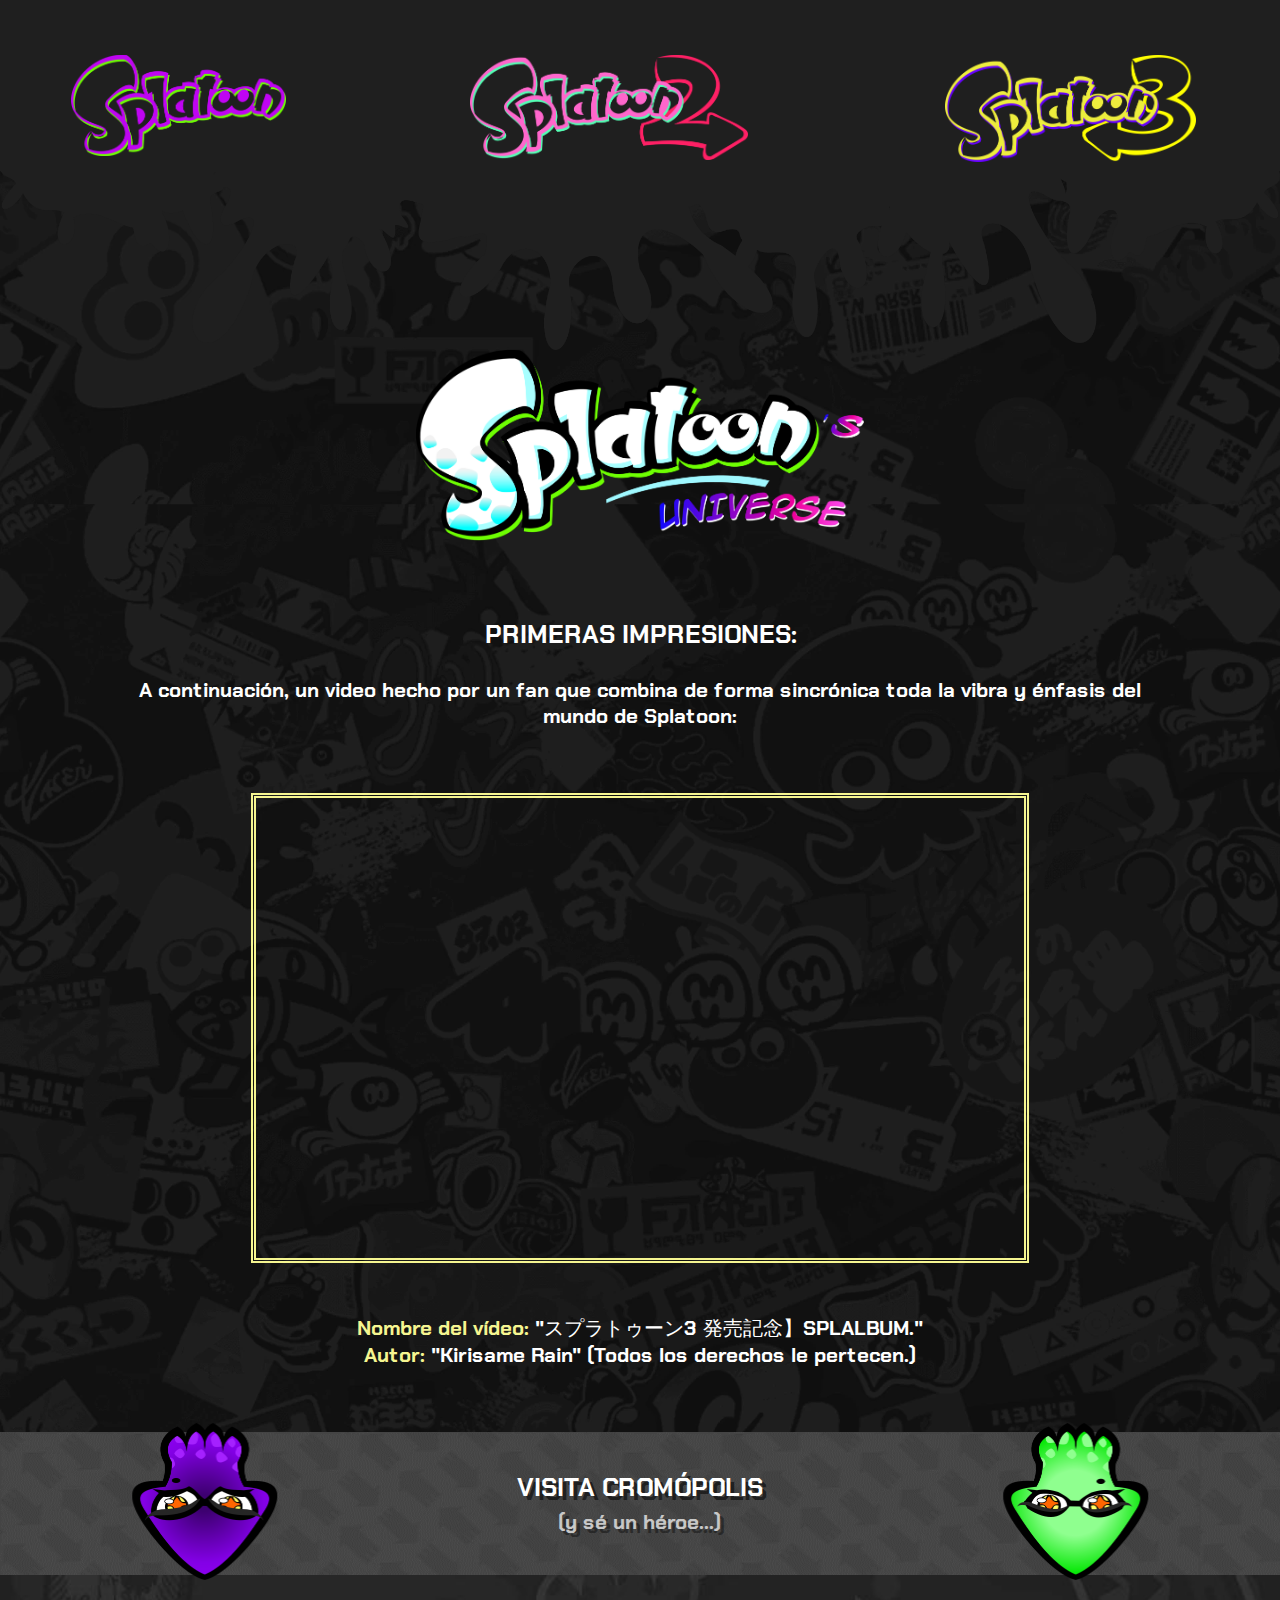
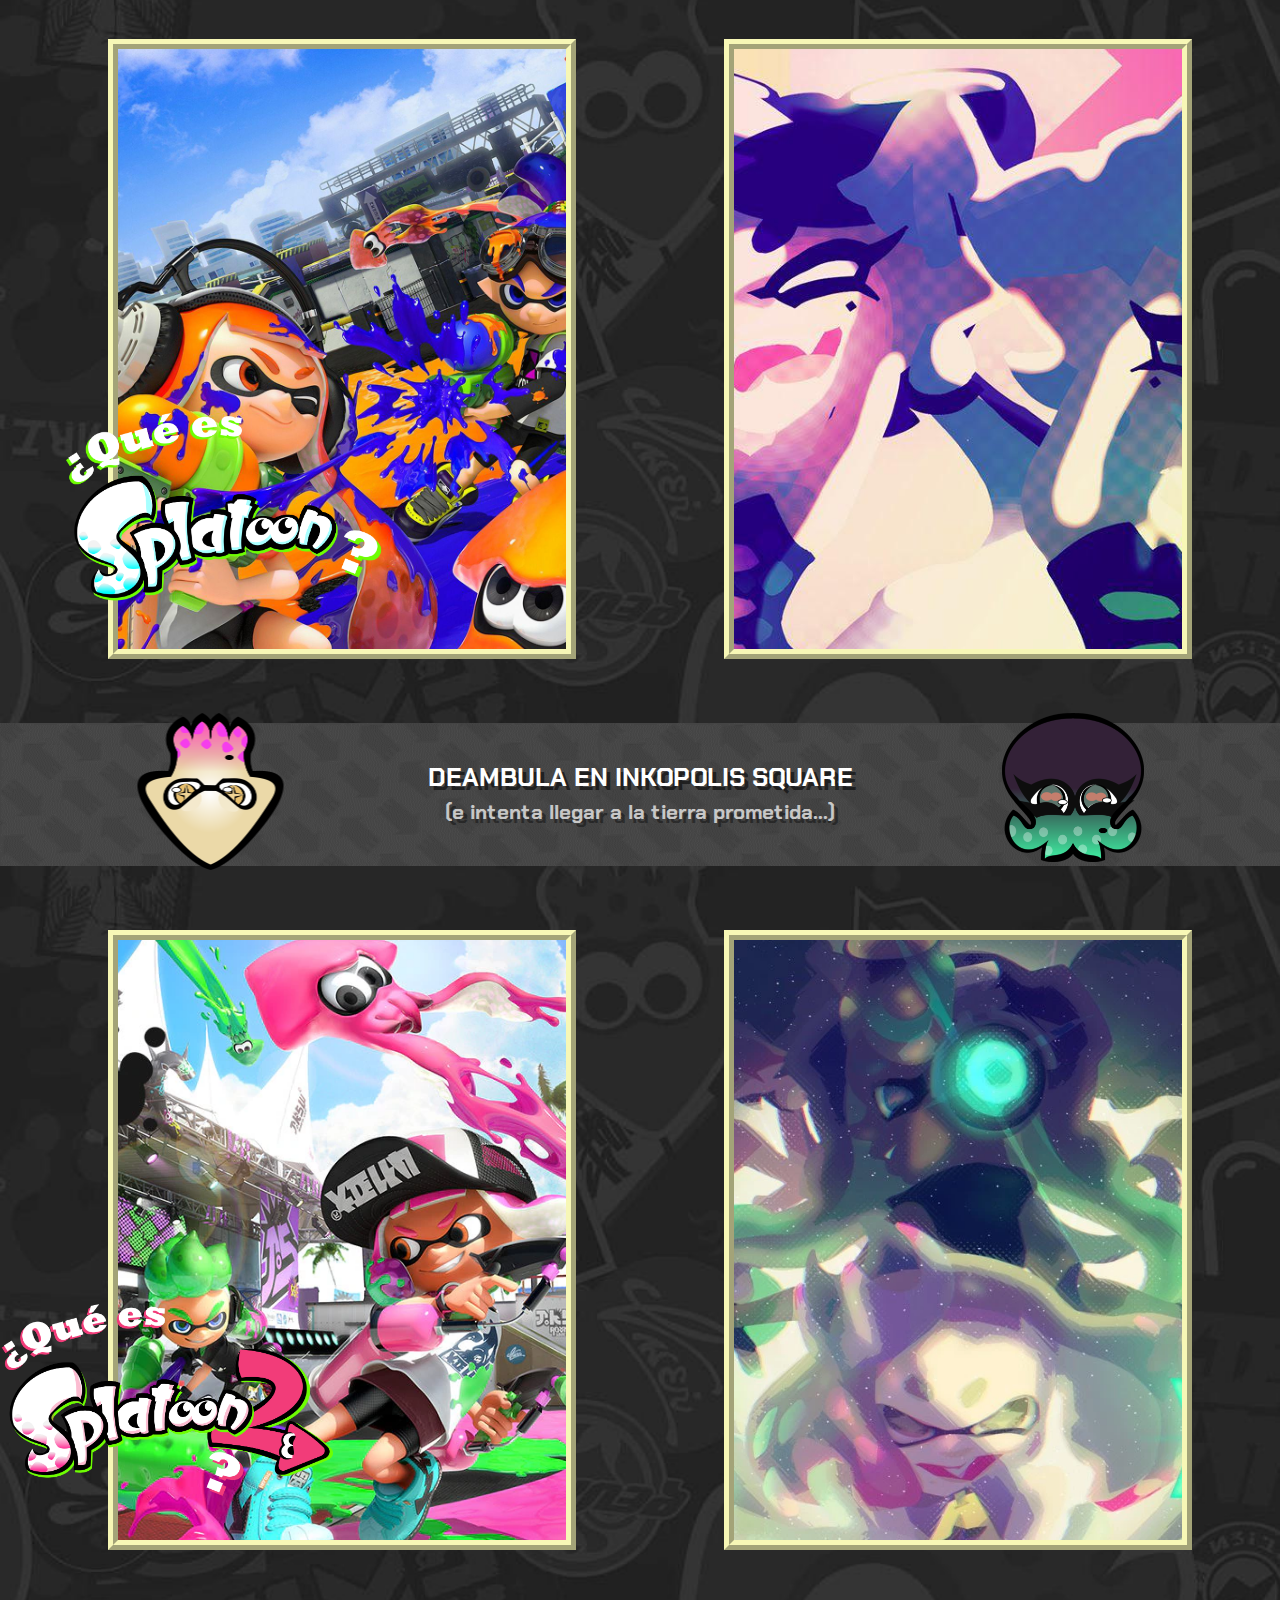
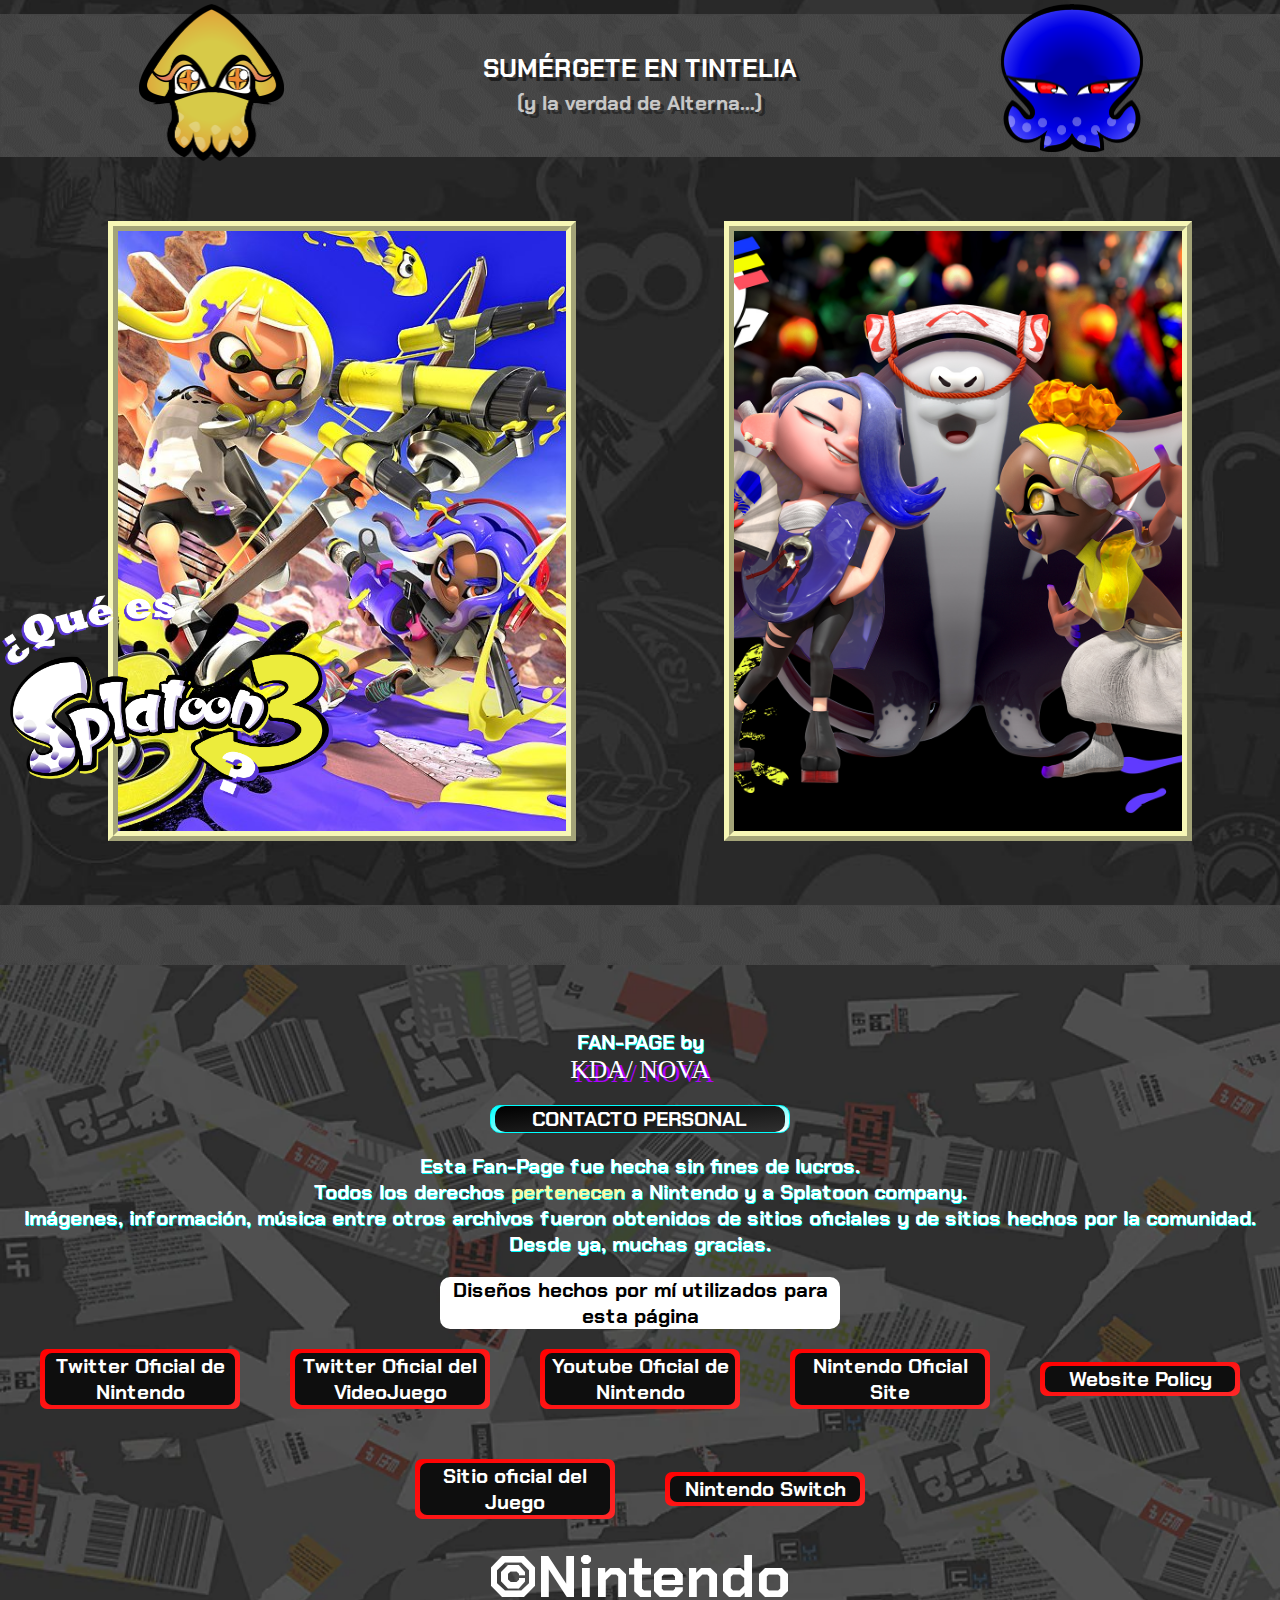
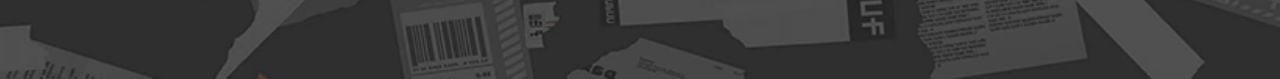
<file: index.html>
<!DOCTYPE html>
<html lang="es">

<head>
    <meta charset="UTF-8">
    <meta name="viewport" content="width=device-width, initial-scale=1.0">
    <title> HOME | Splatoon´s Universe | FA-PAGE - by:KDA/NOVA</title>
    <!-- CSS -->
    <link rel="stylesheet" href="css/estilo.css">
    <!-- ESTILO DE FUENTE EXTERNA -->
    <link rel="stylesheet" href="fonts/ChakraPetch-Bold.ttf">
</head>

<body>
    <!--ENCABEZADO DE LA PAGINA HOME-->
    <header class="headerHome">
        <!--BARRA DE NAVEGACIÓN DE LOS TITULOS-->
        <nav class="navHome">
            <ul class="listaNavHome">
                <li><a href="index/splatoon1.html"><img src="img/index/sp1-logo-barra-nav.png"
                            alt="sp1-logo-barra-nav.png" style="width: 50%; height: auto;" class="logosBarraNav"
                            id="logosBarraNavsp1">
                    </a>
                </li>
                <li><a href="index/splatoon2.html"><img src="img/index/sp2-logo-barra-nav.png"
                            alt="sp2-logo-barra-nav.png" style="width: 50%; height: auto;" class="logosBarraNav"
                            id="logosBarraNavsp2"></a>
                </li>
                <li><a href="index/splatoon3.html"><img src="img/index/sp3-logo-barra-nav.png"
                            alt="sp3-logo-barra-nav.png" style="width: 50%; height: auto;" class="logosBarraNav"
                            id="logosBarraNavsp3"> </a>
                </li>
            </ul>
        </nav>

    </header>

    <!--MAIN HOME-->
    <main class="mainHome">
        <!--PRIMERAS IMPRESIONES-->
        <div class="primerasImpresionesBloque">
            <a href="index.html"><img src="img/index/log-principal-web.png" alt="log-principal-web.png"
                    style="width: 80%;" class="logoMain"></a>
            <h3 class="tituloPrimerasImpresiones">PRIMERAS IMPRESIONES:</h3>
            <p class="textoPrimerasImpresiones"> <br> A continuación, un video hecho por un fan que combina de forma
                sincrónica toda la vibra y énfasis del
                mundo de Splatoon:
            </p>

            <iframe width="90%" height="315" src="https://www.youtube.com/embed/t0dX_keXyVc"
                title="YouTube video player" frameborder="0"
                allow="accelerometer; autoplay; clipboard-write; encrypted-media; gyroscope; picture-in-picture; web-share"
                allowfullscreen id="fondo-primeras_impresiones_video" style="border: 5px double rgb(245, 245, 144);"
                class="iframeVideoPrimerasImpresiones">
            </iframe>

            <p class="textoPrimerasImpresiones" style="margin-top: 4%;">
                <span style="color: rgb(245, 245, 144);">Nombre del vídeo:</span> "スプラトゥーン3 発売記念】SPLALBUM."
                <br>
                <span style="color: rgb(245, 245, 144);">Autor:</span> "Kirisame Rain" (Todos los derechos le pertecen.)
            </p>
        </div>

        <!--SPLATOON 1-->
        <section class="spHome" id="menuSelectorJuegoSp1">
            <!--BARRA DIVISORA-->
            <div class="barraDivisoraHome">
                <h3 class="tituloBarraDivisoraHome">VISITA CROMÓPOLIS <br> <span class="spanEnBarraDivisora"
                        style="opacity: 70%; font-size: 4.6vw;">(y sé un héroe...)</span> </h3>

                <!--MENU DE BOTONES DESPLAZABLES-->
                <nav class="botonesDesplazarBarraDivisoraHome">
                    <ul class="listaBotonesDesplazarBarraDivisoraHome">
                        <li><a href="#menuSelectorJuegoSp2"><img src="img/index/callie-botonDesplazar.png"
                                    alt="callie-botonDesplazar.png" width="50%" style="transform: rotate(180deg);"></a>
                        </li>
                        <li><a href="#menuSelectorJuegoSp2"><img src="img/index/marie-botonDesplazar.png"
                                    alt="marie-botonDesplazar.png" width="50%" style="transform: rotate(180deg);"></a>
                        </li>
                    </ul>

                </nav>
            </div>

            <!--MENU SELECTOR DE JUEGO-->
            <nav class="menuSelectorDeJuego">
                <a href="index/splatoon1.html"><img class="imagenLogoEnContenedorDeImagenMenuSelector"
                        src="img/index/logo-spla1-menu-selector-de-juego.png"
                        alt="img/index/logo-spla1-menu-selector-de-juego.png"></a>

                <!--CONTENEDOR DE IMAGEN-->
                <div class="contenedorDeImagenMenuSelector">
                    <a class="tituloContenedorDeImagenMenuSelector" href="index/splatoon1.html">SPLATOON 1</a>
                    <a href="index/splatoon1.html"><img class="imagenEnContenedorDeImagenMenuSelector"
                            src="img/spl1/home/splatoon-1-portada-home.jpg" alt="splatoon-1-portada-home.jpg"></a>
                </div>

                <div class="contenedorDeImagenMenuSelector">
                    <a href="index/squidSisters.html" class="tituloContenedorDeImagenMenuSelector">SQUID SISTERS</a>
                    <a href="index/squidSisters.html"><img class="imagenEnContenedorDeImagenMenuSelector" src="img/spl1/sq/squid-sisters-portada-home.jpg"
                        alt="squid-sisters-portada-home.jpg"></a>
                </div>
            </nav>
        </section>

        <!--SPLATOON 2-->
        <section class="spHome">
            <!--BARRA DIVISORA-->
            <div class="barraDivisoraHome" id="menuSelectorJuegoSp2">
                <h3 class="tituloBarraDivisoraHome">DEAMBULA EN INKOPOLIS SQUARE <br> <span class="spanEnBarraDivisora"
                        style="opacity: 70%; font-size: 4.6vw;">(e intenta llegar a la tierra
                        prometida...)</span> </h3>

                <!--MENU DE BOTONES DESPLAZABLES-->
                <nav class="botonesDesplazarBarraDivisoraHome">
                    <ul class="listaBotonesDesplazarBarraDivisoraHome">
                        <li><a href="#menuSelectorJuegoSp3"><img src="img/index/perla-botonDesplazar.png"
                                    alt="perla-botonDesplazar.png" width="50%" style="transform: rotate(180deg);"></a>
                        </li>
                        <li><a href="#menuSelectorJuegoSp1"><img src="img/index/marina-botonDesplazar.png"
                                    alt="marina-botonDesplazar.png" width="50%"></a>
                        </li>
                    </ul>

                </nav>
            </div>

            <!--MENU SELECTOR DE JUEGO-->
            <nav class="menuSelectorDeJuego">
                <a href="index/splatoon2.html"> <img class="imagenLogoEnContenedorDeImagenMenuSelector"
                        src="img/index/logo-spla2-menu-selector-de-juego.png"
                        alt="logo-spla2-menu-selector-de-juego.png" style="margin: 0%; margin-top: 5%;"></a>

                <!--CONTENEDOR DE IMAGEN-->
                <div class="contenedorDeImagenMenuSelector">
                    <a class="tituloContenedorDeImagenMenuSelector" href="index/splatoon2.html">SPLATOON 2</a>
                    <a href="index/splatoon2.html"><img class="imagenEnContenedorDeImagenMenuSelector"
                            src="img/spl2/home/splatoon-2-portada-home.jpg" alt="splatoon-2-portada-home.jpg"
                            style="width: 1100px; margin-right: 160px;" id="sp2-img-por"></a>
                </div>

                <div class="contenedorDeImagenMenuSelector">
                    <h3 class="tituloContenedorDeImagenMenuSelector">OFF THE HOOK</h3>
                    <img class="imagenEnContenedorDeImagenMenuSelector" src="img/spl2/sq/off-the-hook-portada-home.jpg"
                        alt="off-the-hook-portada-home.jpg" style="width: 450px; margin-top: 130px;"
                        id="off-the-hook-img-por">
                </div>
            </nav>
        </section>

        <!--SPLATOON 3-->
        <section class="spHome">
            <!--BARRA DIVISORA-->
            <div class="barraDivisoraHome" id="menuSelectorJuegoSp3">
                <h3 class="tituloBarraDivisoraHome">SUMÉRGETE EN TINTELIA<br> <span class="spanEnBarraDivisora"
                        style="opacity: 70%; font-size: 4.6vw;">(y la verdad de Alterna...)</span> </h3>
                <!--MENU DE BOTONES DESPLAZABLES-->
                <nav class="botonesDesplazarBarraDivisoraHome">
                    <ul class="listaBotonesDesplazarBarraDivisoraHome">
                        <li><a href="#menuSelectorJuegoSp2"><img src="img/index/angie-botonDesplazar.png"
                                    alt="perla-botonDesplazar.png" width="50%"></a></li>
                        <li><a href="#menuSelectorJuegoSp2"><img src="img/index/megan-botonDesplazar.png"
                                    alt="marina-botonDesplazar.png" width="50%"></a>
                        </li>
                    </ul>

                </nav>
            </div>

            <!--MENU SELECTOR DE JUEGO-->
            <nav class="menuSelectorDeJuego" id="menuSelectorJuegoSp3">
                <a href="index/splatoon3.html"><img class="imagenLogoEnContenedorDeImagenMenuSelector"
                        src="img/index/logo-spla3-menu-selector-de-juego.png"
                        alt="logo-spla3-menu-selector-de-juego.png" style="margin: 0%; margin-top: 5%;"></a>

                <!--CONTENEDOR DE IMAGEN-->
                <div class="contenedorDeImagenMenuSelector">
                    <a class="tituloContenedorDeImagenMenuSelector" href="index/splatoon3.html">SPLATOON 3</a>
                    <a href="index/splatoon3.html"><img class="imagenEnContenedorDeImagenMenuSelector"
                            src="img/spl3/home/splatoon-3-portada-home.jpg" alt="splatoon-3-portada-home.jpg"
                            style="margin-left: 200px;"></a>
                </div>

                <div class="contenedorDeImagenMenuSelector">
                    <h3 class="tituloContenedorDeImagenMenuSelector">DEEP CUT</h3>
                    <img class="imagenEnContenedorDeImagenMenuSelector" src="img/spl3/sq/deep-cut-portada-home.jpeg"
                        alt="deep-cut-portada-home.jpeg" style="width: 800px;" id="deep-cut-img-por">
                </div>
            </nav>
        </section>

        <!--BARRA DIVISORA-->
        <div class="barraDivisoraHome" style="width: 100%; height: 60px;"></div>
    </main>

    <!--FOOTER HOME-->
    <footer class="footerHome">
        <!--MENSAJE-->
        <p class="creditosFooterHome"> FAN-PAGE by <br> <span class="yo">KDA/ NOVA</span></p>
        <button class="botonContactoPersonal"> <span class="botonContactoPersonalSegundaCapa">CONTACTO
                PERSONAL</span></button>

        <p class="creditosFooterHome">Esta Fan-Page fue hecha sin fines de lucros. <br>
            Todos los derechos <span style="color: rgb(253, 247, 159);">pertenecen</span> a Nintendo y a Splatoon
            company. <br>
            Imágenes, información, música entre otros archivos fueron obtenidos de sitios oficiales y de sitios hechos
            por la comunidad.
            Desde ya, muchas gracias.
        </p>

        <button class="botonContactoPersonal" id="botonDisenio"
            style="width: 80%; height: auto; font-size: 4.6vw; background: none; background-color: white; border: none; color: black;">Diseños
            hechos por mí utilizados para esta página</button>

        <!--ENLACES A NINTENDO-->
        <nav class="navFooter">
            <ul class="enlacesDeNintendoDerechosDeAutor">
                <li><button class="botonContactoNintendo"><a class="botonContactoNintendoLink"
                            href="https://twitter.com/Nintendo" target="_blank"><span
                                class="botonContactoNintendoSegundaCapa">Twitter Oficial de Nintendo</span></a></button>
                </li>
                <li><button class="botonContactoNintendo"><a class="botonContactoNintendoLink"
                            href="https://twitter.com/SplatoonJP" target="_blank"><span
                                class="botonContactoNintendoSegundaCapa">Twitter Oficial del
                                VideoJuego</span></a></button></li>

                <li><button class="botonContactoNintendo"><a class="botonContactoNintendoLink"
                            href="https://www.youtube.com/@NintendoAmerica/videos" target="_blank"><span
                                class="botonContactoNintendoSegundaCapa">Youtube
                                Oficial de
                                Nintendo</span></a></button></li>

                <li><button class="botonContactoNintendo"><a class="botonContactoNintendoLink"
                            href="https://www.nintendo.co.jp/index.html" target="_blank"><span
                                class="botonContactoNintendoSegundaCapa">Nintendo Oficial Site</span></a></button></li>
                <li><button class="botonContactoNintendo"><a class="botonContactoNintendoLink"
                            href="https://www.nintendo.co.jp/about_hp.html" target="_blank"><span
                                class="botonContactoNintendoSegundaCapa">Website Policy</span></a></button></li>

                <li><button class="botonContactoNintendo"><a class="botonContactoNintendoLink"
                            href="https://www.nintendo.co.jp/character/splatoon/en/" target="_blank"><span
                                class="botonContactoNintendoSegundaCapa">Sitio oficial del
                                Juego</span></a></button></li>

                <li><button class="botonContactoNintendo"><a class="botonContactoNintendoLink"
                            href="https://www.nintendo.com/es-ar/switch/" target="_blank"><span
                                class="botonContactoNintendoSegundaCapa">Nintendo Switch</span></a></button></li>
            </ul>
        </nav>

        <p style="color: white; font-size: 4.6vw;">©Nintendo</p>
    </footer>

</body>

</html>
</file>
<file: css/estilo.css>
* {
    margin: 0;
    padding: 0;
}

@font-face {
    font-family: 'ChakraPetch';
    src: url('../fonts/ChakraPetch-Bold.ttf') format('truetype');
}

html {
    scroll-behavior: smooth;
}

/* ------------------ 000px - 480px ------------------ */
/*  ------------------ BODY ------------------ */
body {
    font-family: 'ChakraPetch', 'Times New Roman', Times, serif;
    text-align: center;

    display: flex;
    flex-direction: column;
    justify-content: center;


    background-image: url(../img/index/fondo-body.png);
    background-size: 100% auto;
    background-position: center center;
    background-repeat: repeat;

}

.headerHome {
    display: flex;
    flex-direction: column;
    justify-content: center;
    align-items: center;

    height: 500px;

    background-image: url(../img/index/barra-nav-logos.png);
    background-size: cover;

}

/*  BARRA NAV DE LOGOS PRINCIPALES */
.navHome {
    display: flex;
    justify-content: center;
    margin-top: -20%;
}

.listaNavHome {
    list-style: none;
    display: flex;
    flex-direction: column;
    gap: 20px;
}

/*  MAIN HOME */
.mainHome {
    display: flex;
    flex-direction: column;
    height: auto;
}

/*  PRIMERAS IMPRESIONES */
.primerasImpresionesBloque {
    display: flex;
    flex-direction: column;
    align-items: center;
    justify-content: center;

    height: auto;


}

.tituloPrimerasImpresiones {
    color: white;
    font-size: 5.5vw;
    margin-top: 5%;
}

.textoPrimerasImpresiones {
    color: white;
    font-size: 4.0vw;
    margin-bottom: 5%;
}

/* SPLATOON HOME */
.spHome {
    height: auto;
    display: flex;
    flex-direction: column;


}

/* BARRA DIVISORA */
.barraDivisoraHome {
    height: auto;
    display: flex;
    flex-direction: row;
    align-items: center;
    justify-content: center;
    background-image: url(../img/index/fondo-barra-movimiento-home.png);
    background-size: 600px 200px;
}

.tituloBarraDivisoraHome {
    color: white;
    font-size: 5.5vw;
    padding: 3% 0px;
    text-shadow: 4px 4px rgba(0, 0, 0, 0.555);
}

/* MENU DE BOTONES DESPLAZABLES */
.botonesDesplazarBarraDivisoraHome {
    display: none;
}

/* MENU SELECTOR DE JUEGO*/
.menuSelectorDeJuego {
    display: flex;
    flex-direction: column;
    align-items: center;
    justify-content: center;

    height: auto;
    background-image: url(../img/index/menu-ima-navegator-fondo.jpg);
    background-size: cover;

    gap: 20px;
}

.imagenLogoEnContenedorDeImagenMenuSelector {
    width: 90%;
    height: auto;
    margin: 5% 0px 0px 5%;

}

/* CONTENEDOR DE IMAGEN */

.contenedorDeImagenMenuSelector {
    display: flex;
    align-items: center;
    justify-content: center;
    overflow: hidden;

    border: 10px rgb(247, 247, 182) ridge;

    width: 90%;
    height: 500px;

    margin: 5% 0px;
}

.imagenEnContenedorDeImagenMenuSelector {
    width: 900px;
    height: auto;
}

.tituloContenedorDeImagenMenuSelector {
    display: none;
}

/* FOOTER HOME */
/* MENSAJE */
.footerHome {
    display: flex;
    flex-direction: column;
    align-items: center;
    justify-content: center;

    background-image: url(../img/index/footer-home-background.png);
    background-size: cover;

    padding: 5% 0px;
    gap: 20px;
}

.creditosFooterHome {
    color: white;
    font-size: 5.5vw;
    text-shadow: 1px 1px aqua;
}

.yo {
    font-family: cursive;
    font-size: 10.0vw;
    color: rgb(255, 255, 255);
    text-shadow: 4px 4px rgb(174, 0, 255);
}

.botonContactoPersonal {
    width: 45%;
    border-radius: 10px;
    border: solid aqua 1px;
    background: linear-gradient(to bottom right, aqua, white);

    display: flex;
    align-items: center;
    justify-content: center;

    font-size: 4.0vw;
    font-family: 'ChakraPetch', 'Times New Roman', Times, serif;
    color: white;
    transition: 0.3s;

}

.botonContactoPersonalSegundaCapa {
    background: linear-gradient(to bottom right, rgb(0, 0, 0), rgb(48, 48, 48));
    width: 97%;
    border-radius: 10px;
    display: flex;
    align-items: center;
    justify-content: center;
    transition: 0.9s;
}

.botonContactoPersonal:active .botonContactoPersonalSegundaCapa {
    background: none;
}

.botonContactoPersonal:active {
    transform: scale(0.9);
}

/* ENLACES A NINTENDO */
.navFooter {
    display: flex;
    flex-direction: column;
    justify-content: center;
    align-items: center;
}

.enlacesDeNintendoDerechosDeAutor {
    display: flex;
    flex-direction: column;
    justify-content: center;
    align-items: center;
    gap: 10px;
    list-style-type: none;
}

.botonContactoNintendo {
    background: linear-gradient(to bottom right, red, rgb(255, 40, 40));
    width: 100%;
    border: none;
    border-radius: 7px;
    transition: 0.3s;
}

.botonContactoNintendoLink {
    font-size: 3.6vw;
    font-family: 'ChakraPetch', 'Times New Roman', Times, serif;
    color: white;
    transition: 0.3s;
    text-decoration: none;
    display: flex;
    align-items: center;
    justify-content: center;
    padding: 2% 0px;
}

.botonContactoNintendoSegundaCapa {
    background-color: rgb(14, 14, 14);
    width: 95%;
    height: 90%;
    border-radius: 7px;
    display: flex;
    align-items: center;
    justify-content: center;
    transition: 0.3s;
}

.botonContactoNintendo:active .botonContactoNintendoSegundaCapa {
    background: none;
}

.botonContactoNintendo:active {
    transform: scale(0.9);
}

/*  ------------------ GAME 1 ------------------ */
/*  ------------------ BODY ------------------ */

.bodyGame {
    font-family: 'ChakraPetch', 'Times New Roman', Times, serif;
    text-align: center;

    display: flex;
    flex-direction: column;
    justify-content: center;

    background-image: url(../img/spl1/home/fondo-body.jpeg);
    background-size: 1150px 100%;
    background-repeat: no-repeat;
    background-attachment: fixed;
    background-position: center 0%;
}

/* BARRA DE NAVEGACION */

.navGame {
    width: 15%;
    display: flex;
    flex-direction: column;
    align-items: center;
    justify-content: center;
    position: fixed;
    right: 5%;
    top: 5%;
    gap: 15px;
    z-index: 5;
}

.botonAbrirNavGame img {
    width: 100%;
    cursor: pointer;
    transition: 0.3s;
}

.botonNavGame {
    width: 100%;
    transition: 0.3s;
}

.listaNavGame {
    max-height: 0;
    overflow: scroll;
    list-style-type: none;
    transition: max-height 0.9s ease-in-out;
    /* Agregamos una transición suave */
}

input[type="checkbox"]:checked~.listaNavGame {
    max-height: 350px;
    /* Ajusta la altura máxima según tu contenido */
    transition: max-height 0.9s ease-in-out;
    /* Aplicamos la misma transición al desplegar */
}

input[type="checkbox"]:checked~.botonAbrirNavGame img {
    opacity: 40%;
    transform: scale(0.9);
}


/* MAIN */
/* INFORMACION PRINCIPAL */

.mainGame {
    display: flex;
    justify-content: center;
    flex-direction: column;
    align-items: center;
    margin-top: 10%;
    width: 100%;

    gap: 150px;
}

/* SECCION */
.informacionPrincipal {
    display: flex;
    justify-content: center;
    align-items: center;
    flex-direction: column;

    gap: 50px;
}

.tituloInformacionPrincipal {
    text-align: center;
    color: white;

    text-shadow: 5px 5px rgba(0, 0, 0, 0.555);
    width: 70%;

    font-size: 10.0vw;
    font-family: Verdana, Geneva, Tahoma, sans-serif;

    background-image: url(../img/spl1/home/fondo-titulo-game.png);
    background-position: center;
    border-radius: 15px;


}

/* ARTICULO */
.articuloDeLaSeccion {
    display: flex;
    flex-direction: column;
    align-items: center;
    justify-content: center;

    background-image: url(../img/spl1/home/fondo-articulo-vista-movil.png);
    background-position: center center;

}

/* CONTENEDOR CON INFORMACION */
.contenedorConInformacion {
    display: flex;
    flex-direction: column;
    align-items: center;
    justify-content: center;
}

.contenedorDelTexto {
    margin: 10% 5%;

    display: flex;
    align-items: center;
    justify-content: center;

    background-color: rgb(29, 29, 29);
    border-radius: 25px;

}

.textoDentroDelContendor {
    margin: 10%;
    color: white;
    text-align: center;
    font-size: 6.0vw;
    text-shadow: 5px 5px rgba(0, 0, 0, 0.555);
}

/*  ------------------ MEDIA QUERY ------------------ */
/*  ------------------ (481px / 768px) ------------------ */

@media(min-width: 481px) and (max-width: 768px) {

    /* -------------------------------- INDEX --------------------------------*/

    /* HEADER */
    .headerHome {
        height: 750px;
    }

    /*  PRIMERAS IMPRESIONES */
    .tituloPrimerasImpresiones {
        font-size: 4.0vw;
    }

    .textoPrimerasImpresiones {
        font-size: 3.0vw;
    }

    /* MENU DE BOTONES DESPLAZABLES */
    .botonesDesplazarBarraDivisoraHome {
        display: none;
    }

    /* SELECTOR IMAGEN */
    #off-the-hook-img-por {
        width: 700px !important;
        position: relative;
        top: 50px;
    }

    .tituloContenedorDeImagenMenuSelector {
        display: none;
    }


    /* FOOTER HOME */
    .creditosFooterHome {
        font-size: 3.5vw;
    }

    .yo {
        font-size: 7.0vw;
    }

    .botonContactoPersonal {
        font-size: 3.0vw !important;
    }

    .botonContactoNintendoLink {
        font-size: 2.7vw;
    }

    /* -------------------------------- GAME 1 --------------------------------*/

    /* BARRA DE NAVEGACION */
    .navGame {
        width: 10%;
    }

    .logosBarraNav {
        width: 40% !important;
    }

    /* PRIMERAS IMPRESIONES */
    .logoMain {
        width: 70% !important;
    }

    /* BARRA DIVISORA */
    .tituloBarraDivisoraHome {
        font-size: 4.0vw;
    }

    .imagenLogoEnContenedorDeImagenMenuSelector {
        width: 70%;
    }

    /* ARTICULO DE LA SECCION*/
    .articuloDeLaSeccion {
        background-size: cover;
        background-repeat: no-repeat;
    }

    /* SECCION */
    .tituloInformacionPrincipal {
        font-size: 6.0vw;
    }

    /* CONTENEDOR CON INFORMACION */
    .textoDentroDelContendor {
        font-size: 4.0vw;
    }
}



/*  ------------------ MEDIA QUERY ------------------ */
/*  ------------------ (769px / 1279px) ------------------ */
@media(min-width: 769px) and (max-width: 1279px) {

    /*  ------------------ INDEX ------------------ */
    /*  ------------------ BODY ------------------ */

    .headerHome {
        height: 300px;
        background-position: center bottom;
    }

    .navHome {
        margin-top: 0%;
        margin-top: -10%;
    }

    /*  BARRA NAV DE LOGOS PRINCIPALES */
    .listaNavHome {
        flex-direction: row;
        gap: 20px;
    }

    .logosBarraNav {
        width: 80% !important;
    }

    #logosBarraNavsp1 {
        transition: all 0.3s ease;

    }

    #logosBarraNavsp1:hover {
        transform: scale(1.1);
    }

    #logosBarraNavsp2 {
        transition: all 0.3s ease;

    }

    #logosBarraNavsp2:hover {
        transform: scale(1.1);
    }

    #logosBarraNavsp3 {
        transition: all 0.3s ease;

    }

    #logosBarraNavsp3:hover {
        transform: scale(1.1);
    }

    /*  MAIN HOME */
    /*  PRIMERAS IMPRESIONES */

    .logoMain {
        width: 45% !important;
        transition: all 0.3s ease;
    }

    .logoMain:hover {
        transform: scale(1.1);

    }

    .tituloPrimerasImpresiones {
        font-size: 2.8vw;
    }

    .textoPrimerasImpresiones {
        font-size: 2.0vw;
        width: 80%;
    }

    .iframeVideoPrimerasImpresiones {
        width: 70%;
        height: 410px;
    }

    /* SPLATOON HOME */
    /* BARRA DIVISORA */
    .tituloBarraDivisoraHome {
        font-size: 2.8vw;
        ;
    }

    .spanEnBarraDivisora {
        font-size: 2.4vw !important;
    }

    .botonesDesplazarBarraDivisoraHome {
        position: absolute;
        display: flex;
        flex-direction: row;
        align-items: center;
        justify-content: center;
    }

    .listaBotonesDesplazarBarraDivisoraHome {
        display: flex;
        justify-content: center;
        list-style: none;
        gap: 50%;
    }

    /* MENU SELECTOR DE JUEGO */

    .menuSelectorDeJuego {
        flex-direction: row;
    }

    .imagenLogoEnContenedorDeImagenMenuSelector {
        position: absolute;
        width: 30%;
        left: 0%;
        z-index: 5;

        transition: all 0.3s ease;
    }

    /* CONTENEDOR DE IMAGEN */
    .contenedorDeImagenMenuSelector {
        width: 40%;
        height: 400px;

        margin: 5% 5%;
    }

    .imagenEnContenedorDeImagenMenuSelector {
        width: 790px;
        height: auto;
        transition: filter 0.3s;
    }

    .contenedorDeImagenMenuSelector:hover .imagenEnContenedorDeImagenMenuSelector {
        filter: grayscale(0.4) blur(7px);
    }

    .tituloContenedorDeImagenMenuSelector {
        display: block;
        position: absolute;
        color: beige;
        font-size: 20px;
        text-align: center;

        text-shadow: 2px 2px rgba(0, 0, 0, 0.555);

        opacity: 0;
        transition: opacity 0.3s ease-in-out;
        z-index: 2;
        text-decoration: none;
    }

    .contenedorDeImagenMenuSelector:hover .tituloContenedorDeImagenMenuSelector {
        opacity: 1;
    }

    .contenedorDeImagenMenuSelector:hover .imagenLogoEnContenedorDeImagenMenuSelector {
        transform: scale(1.1);
    }

    .imagenLogoEnContenedorDeImagenMenuSelector:hover {
        transform: scale(1.1);
    }

    /* SELECTOR IMAGEN */
    #off-the-hook-img-por {
        width: 720px !important;
        position: relative;
        top: 100px;
    }

    /* FOOTER HOME */
    /* MENSAJE */

    .creditosFooterHome {
        font-size: 2.0vw;
    }

    .yo {
        font-size: 3.0vw;
    }

    .botonContactoPersonal {
        font-size: 2.0vw;
        width: auto;
        transition: filter 0.3;
        width: 300px;

        cursor: pointer;
    }

    .botonContactoPersonal:hover {
        transform: scale(1.2);
    }

    .botonContactoPersonal:hover .botonContactoPersonalSegundaCapa {
        background: none;
        color: rgb(98, 1, 255);
    }

    .botonContactoPersonal:active {
        transform: scale(0.7);
    }

    #botonDisenio {
        font-size: 2.0vw !important;
        width: auto;
        transition: filter 0.3;
        width: 400px !important;
    }

    #botonDisenio:hover {
        background-color: black !important;
        color: white !important;
    }

    /* ENLACES A NINTENDO */
    .enlacesDeNintendoDerechosDeAutor {
        display: flex;
        flex-direction: row;
        flex-wrap: wrap;
        justify-content: center;
        align-items: center;
        gap: 50px;
        list-style-type: none;
    }

    .botonContactoNintendo {
        background: linear-gradient(to bottom right, red, rgb(255, 40, 40));
        width: 200px;
        border: none;
        border-radius: 7px;
        transition: 0.3s;
    }

    .botonContactoNintendoLink {
        font-size: 2.0vw;
    }

    .botonContactoNintendo:hover {
        transform: scale(0.8);
        background: linear-gradient(to bottom left, red, rgb(133, 9, 9));
    }

    .botonContactoNintendo:hover .botonContactoNintendoSegundaCapa {
        background: none;
    }

    .botonContactoNintendo:hover .botonContactoNintendoLink {
        color: rgb(14, 14, 14);
    }

    /*  ------------------ GAME 1 ------------------ */
    /*  ------------------ BODY ------------------ */

    .bodyGame {
        background-size: 1279px 100%;
    }

    /* BARRA DE NAVEGACION */

    .navGame {
        width: 5%;
        right: 10%;
        top: 10%;
    }

    .listaNavGame {
        overflow: hidden;
    }

    input[type="checkbox"]:checked~.listaNavGame {
        max-height: 600px;
    }

    /* MAIN */
    /* INFORMACION PRINCIPAL */
    /* SECCION */

    .tituloInformacionPrincipal {
        font-size: 2.8vw;
        width: 30%;
    }

    /* ARTICULO */
    .articuloDeLaSeccion {
        flex-direction: row;
        background-image: url(../img/spl1/home/fondo-articulo.png);
        background-size: cover;
        background-repeat: no-repeat;
    }

    /* CONTENEDOR CON INFORMACION */

    .contenedorConInformacion {
        width: 50%;
    }

    .textoDentroDelContendor {
        font-size: 1.5vw;
    }

    .iframdeDentroDelArticulo {
        width: 40%;
        height: 270px;

        border: double rgb(162, 165, 14) 15px !important;
    }

    .imagenDentroDelArticulo {
        width: 50%;
    }

    #contenedorQueNoEntra {
        display: none;
    }
}

/*  ------------------ MEDIA QUERY ------------------ */
/*  ------------------ (1280px) ------------------ */
@media(min-width: 1280px) {

    /*  ------------------ INDEX ------------------ */
    /*  ------------------ BODY ------------------ */

    .headerHome {
        height: 350px;
        background-position: center bottom;
    }

    .navHome {
        margin-top: 0%;
        margin-top: -10%;
    }

    /*  BARRA NAV DE LOGOS PRINCIPALES */
    .listaNavHome {
        flex-direction: row;
        gap: 20px;
    }

    .logosBarraNav {
        width: 60% !important;
    }

    #logosBarraNavsp1 {
        transition: all 0.3s ease;

    }

    #logosBarraNavsp1:hover {
        transform: scale(1.1);
    }

    #logosBarraNavsp2 {
        transition: all 0.3s ease;

    }

    #logosBarraNavsp2:hover {
        transform: scale(1.1);
    }

    #logosBarraNavsp3 {
        transition: all 0.3s ease;

    }

    #logosBarraNavsp3:hover {
        transform: scale(1.1);
    }

    /*  MAIN HOME */
    /*  PRIMERAS IMPRESIONES */

    .logoMain {
        width: 35% !important;
        transition: all 0.3s ease;
    }

    .logoMain:hover {
        transform: scale(1.1);

    }

    .tituloPrimerasImpresiones {
        font-size: 2.0vw;
    }

    .textoPrimerasImpresiones {
        font-size: 1.6vw;
        width: 80%;
    }

    .iframeVideoPrimerasImpresiones {
        width: 60%;
        height: 460px;
    }

    /* SPLATOON HOME */
    /* BARRA DIVISORA */
    .tituloBarraDivisoraHome {
        font-size: 2.0vw;
        ;
    }

    .spanEnBarraDivisora {
        font-size: 1.6vw !important;
    }

    .botonesDesplazarBarraDivisoraHome {
        position: absolute;
        display: flex;
        flex-direction: row;
        align-items: center;
        justify-content: center;
    }

    .listaBotonesDesplazarBarraDivisoraHome {
        display: flex;
        justify-content: center;
        list-style: none;
        gap: 50%;
    }

    /* MENU SELECTOR DE JUEGO */

    .menuSelectorDeJuego {
        flex-direction: row;
    }

    .imagenLogoEnContenedorDeImagenMenuSelector {
        position: absolute;
        width: 26%;
        left: 0%;
        z-index: 5;

        transition: all 0.3s ease;
    }

    /* CONTENEDOR DE IMAGEN */
    .contenedorDeImagenMenuSelector {
        width: 35%;
        height: 600px;

        margin: 5% 5%;
    }

    .imagenEnContenedorDeImagenMenuSelector {
        width: 1200px;
        height: auto;
        transition: filter 0.3s;
    }

    .contenedorDeImagenMenuSelector:hover .imagenEnContenedorDeImagenMenuSelector {
        filter: grayscale(0.4) blur(7px);
    }

    .tituloContenedorDeImagenMenuSelector {
        display: block;
        position: absolute;
        color: beige;
        font-size: 20px;
        text-align: center;

        text-shadow: 2px 2px rgba(0, 0, 0, 0.555);

        opacity: 0;
        transition: opacity 0.3s ease-in-out;
        z-index: 2;
        text-decoration: none;
    }

    .contenedorDeImagenMenuSelector:hover .tituloContenedorDeImagenMenuSelector {
        opacity: 1;
    }

    .contenedorDeImagenMenuSelector:hover .imagenLogoEnContenedorDeImagenMenuSelector {
        transform: scale(1.1);
    }

    .imagenLogoEnContenedorDeImagenMenuSelector:hover {
        transform: scale(1.1);
    }

    /* SELECTOR IMAGEN */
    #off-the-hook-img-por {
        width: 720px !important;
        position: relative;
        top: 100px;
    }

    #sp2-img-por {
        width: 1300px !important;
    }

    #deep-cut-img-por {
        width: 900px !important;
    }

    /* FOOTER HOME */
    /* MENSAJE */

    .creditosFooterHome {
        font-size: 1.6vw;
    }

    .yo {
        font-size: 2.0vw;
    }

    .botonContactoPersonal {
        font-size: 1.6vw;
        width: auto;
        transition: filter 0.3;
        width: 300px;

        cursor: pointer;
    }

    .botonContactoPersonal:hover {
        transform: scale(1.2);
    }

    .botonContactoPersonal:hover .botonContactoPersonalSegundaCapa {
        background: none;
        color: rgb(98, 1, 255);
    }

    .botonContactoPersonal:active {
        transform: scale(0.7);
    }

    #botonDisenio {
        font-size: 1.6vw !important;
        width: auto;
        transition: filter 0.3;
        width: 400px !important;
    }

    #botonDisenio:hover {
        background-color: black !important;
        color: white !important;
    }

    /* ENLACES A NINTENDO */
    .enlacesDeNintendoDerechosDeAutor {
        display: flex;
        flex-direction: row;
        flex-wrap: wrap;
        justify-content: center;
        align-items: center;
        gap: 50px;
        list-style-type: none;
    }

    .botonContactoNintendo {
        background: linear-gradient(to bottom right, red, rgb(255, 40, 40));
        width: 200px;
        border: none;
        border-radius: 7px;
        transition: 0.3s;
    }

    .botonContactoNintendoLink {
        font-size: 1.6vw;
    }

    .botonContactoNintendo:hover {
        transform: scale(0.8);
        background: linear-gradient(to bottom left, red, rgb(133, 9, 9));
    }

    .botonContactoNintendo:hover .botonContactoNintendoSegundaCapa {
        background: none;
    }

    .botonContactoNintendo:hover .botonContactoNintendoLink {
        color: rgb(14, 14, 14);
    }

    /*  ------------------ GAME 1 ------------------ */
    /*  ------------------ BODY ------------------ */

    .bodyGame {
        background-size: 100% 100%;
    }

    /* BARRA DE NAVEGACION */

    .navGame {
        width: 5%;
        right: 10%;
        top: 10%;
    }

    .listaNavGame {
        overflow: hidden;
    }

    input[type="checkbox"]:checked~.listaNavGame {
        max-height: 600px;
    }

    /* MAIN */
    /* INFORMACION PRINCIPAL */
    /* SECCION */

    .tituloInformacionPrincipal {
        font-size: 2.0vw;
        width: 30%;
    }

    /* ARTICULO */
    .articuloDeLaSeccion {
        flex-direction: row;
        background-image: url(../img/spl1/home/fondo-articulo.png);
        background-size: cover;
        background-repeat: no-repeat;

        gap: 60px;
    }

    /* CONTENEDOR CON INFORMACION */

    .contenedorConInformacion {
        width: 45%;
    }

    .textoDentroDelContendor {
        font-size: 1.4vw;
    }

    .iframdeDentroDelArticulo {
        width: 40%;
        height: 270px;

        border: double rgb(162, 165, 14) 15px !important;
    }

    .imagenDentroDelArticulo {
        width: 40%;
    }

    #contenedorQueNoEntra {
        display: none;
    }
}

/*  ------------------ CANTANTES ------------------ */
/* ------------------ 000px - 480px ------------------ */
/*  ------------------ BODY ------------------ */

.bodyCantantes {
    background-image: url(../img/index/fondo-body-cantantes.png);
    background-size: 1150px 100%;
    background-repeat: no-repeat;
    background-attachment: fixed;
    background-position: center 0%;

    display: flex;
    flex-direction: column;

    justify-content: center;
}

/* HEADER */
.headerPaginaCantantes {
    background-color: rgb(20, 20, 20);

}

.cartaBarraNav {
    background-size: cover;
    background-position: center 0%;
}

.textoDentroCartaBarraNav {
    color: rgb(61, 255, 71);
    text-align: center;
    align-items: center;
    justify-content: center;

    text-shadow: 4px 4px rgba(0, 0, 0, 0.555);
}


/* PORTADA PRINCIPAL */
.portadaPrincipal {
    height: 300px;
    overflow: hidden;

    display: flex;
    flex-direction: column;

    align-items: start;
    justify-content: end;
}

.tituloPrincipalPortadaPrincipal {
    text-align: start;
    font-size: 7.0vw;

    color: white;
    text-shadow: 2px 2px rgb(255, 0, 212), -2px -2px rgb(21, 255, 0);
    transform: skewX(-20deg);

    margin-left: 5%;
}

.subTitutloPrincipalPortadaPrincipal {
    text-align: start;
    font-size: 5.0vw;

    color: white;
    text-shadow: 2px 2px rgb(255, 0, 212), -2px -2px rgb(21, 255, 0);
    transform: skewX(-20deg);

}

/*CONTENIDO PRINCIPAL*/
.ImagenDentroDeContenidoPrincipal {
    width: 60%;
    margin: 5%;
}

.textoDentroDelContenedorUno {
    color: blueviolet;
    text-shadow: 1px 1px rgb(255, 255, 255);
    font-size: 1.8em;

    background-color: rgb(12, 12, 12);
    border-radius: 20px;
    padding: 5%;
}

.textoDentroDelContenedorDos {
    color: blueviolet;
    font-size: 1.3em;

    background-color: rgb(12, 12, 12);
    border-radius: 20px;
    padding: 5%;
}

.imagenDeCantantes {
    width: 100%;
}

/* FOTO Y DESCRIPCION */
.textoDescriptivoCantantes {
    margin: 7% 7%;
    text-shadow: 1px 1px rgb(255, 255, 255);
    color: rgb(22, 22, 22);
    font-size: 1.3em;
}

/* LISTA DE REPRODUCCION */
/* SELECCION*/
.listaDeMusica {
    background-color: rgb(12, 12, 12);
    border-radius: 15px;
    padding: 5%;

    position: relative;
}

.tituloDentroDeLaLista {
    color: white;
    font-size: 2.5em;
    text-shadow: 2px 2px rgb(255, 0, 212), -2px -2px rgb(21, 255, 0);

    background-color: rgb(6, 6, 6);
    border-radius: 15px;
    margin-bottom: 5%;
}

.botonCantantes {
    z-index: 5;
    width: 15%;

    position: absolute;
    top: 3%;
    right: 10%;
    transform: rotate(-90deg);
}

.botonesDeLaLista {
    border-radius: 15px;
    background-color: black;
    border: black 1px solid;

    overflow: auto;
    height: 325px;
}

.list-group-item {
    background-color: rgb(23, 23, 23);
    color: white;
    font-size: 1.4em;
    border: black 1px solid;
    text-shadow: 2px 2px rgb(255, 0, 212);
}

.list-group-item.active {
    background-color: aqua;
    text-shadow: 2px 2px rgb(21, 255, 0);
    border: black 1px solid;
}

/* MUSICA */
.videosMusicales {
    background-color: rgb(9, 9, 9);
    border-radius: 15px;
    padding: 5%;
}

.textoConciertoEnVivo {
    color: white;
    text-shadow: 2px 2px rgb(18, 18, 18);
    font-size: 1.4em;
}

/* CARRUSEL */

.carousel-control-prev,
.carousel-control-next {
    border-radius: 50%;
    background-color: rgb(255, 0, 238);
    border: 2px solid white;
    width: 40px;
    height: 40px;
    margin: auto 10px;
}

.carousel-indicators {
    background-color: rgba(0, 0, 0, 0.5);
    border-radius: 10px;
}

.carousel-indicators button {
    background-color: white;
    border: none;
    width: 10px;
    height: 10px;
    border-radius: 50%;
    margin: 0 5px;
}

.carousel-fade .carousel-item {
    opacity: 0;
    transition: opacity 0.5s ease-in-out;
    /* Ajusta la duración y la curva de aceleración según prefieras */
}

.carousel-fade .carousel-item.active {
    opacity: 1;
}

/*  ------------------ MEDIA QUERY ------------------ */
/*  ------------------ (481px / 768px) ------------------ */

@media(min-width: 481px) and (max-width: 768px) {

    /* BARRA DE NAVEGACIÓN DE LOS TITULOS */
    .cartaBarraNav {
        background-position: 10%;
    }

    /* PORTADA PRINCIPAL */
    .portadaPrincipal {
        background-size: 800px !important;
    }

    .tituloPrincipalPortadaPrincipal {
        font-size: 2.3em;
    }

    .subTitutloPrincipalPortadaPrincipal {
        font-size: 4.0vw;
    }

    /* CONTENIDO PRINCIPAL */

    .ImagenDentroDeContenidoPrincipal {
        width: 40%;
    }

    .contenedorDelContenidoPrincipal {
        width: 80%;
    }

    .imagenDeCantantes {
        width: 100%;
    }

    /* LISTA DE REPRODUCCION */
    /* SELECCION*/

    .listaDeMusica{
        width: 100%;
    }

    .botonCantantes{
        width: 10%;
    }

    .videosMusicales{
        width: 100%;
    }
}

/*  ------------------ MEDIA QUERY ------------------ */
/*  ------------------ (769px) ------------------ */
@media(min-width: 769px){

    .bodyCantantes {
        background-size: 100% 100%;
    }


    .imagenvolver{
        display: none !important;
    }

     /* PORTADA PRINCIPAL */
     .portadaPrincipal {
        background-size: 100% !important;
    }

    .tituloPrincipalPortadaPrincipal {
        font-size: 3.5em;
        left: 0%;
    }

    .subTitutloPrincipalPortadaPrincipal {
        font-size: 3.5vw;

    }

     /* CONTENIDO PRINCIPAL */

     .ImagenDentroDeContenidoPrincipal {
        width: 20%;
    }

    .contenedorContenidoPrinci{
        gap: 0px !important;
    }

    .botonCantantes{
        display: none;
    }

}
</file>
